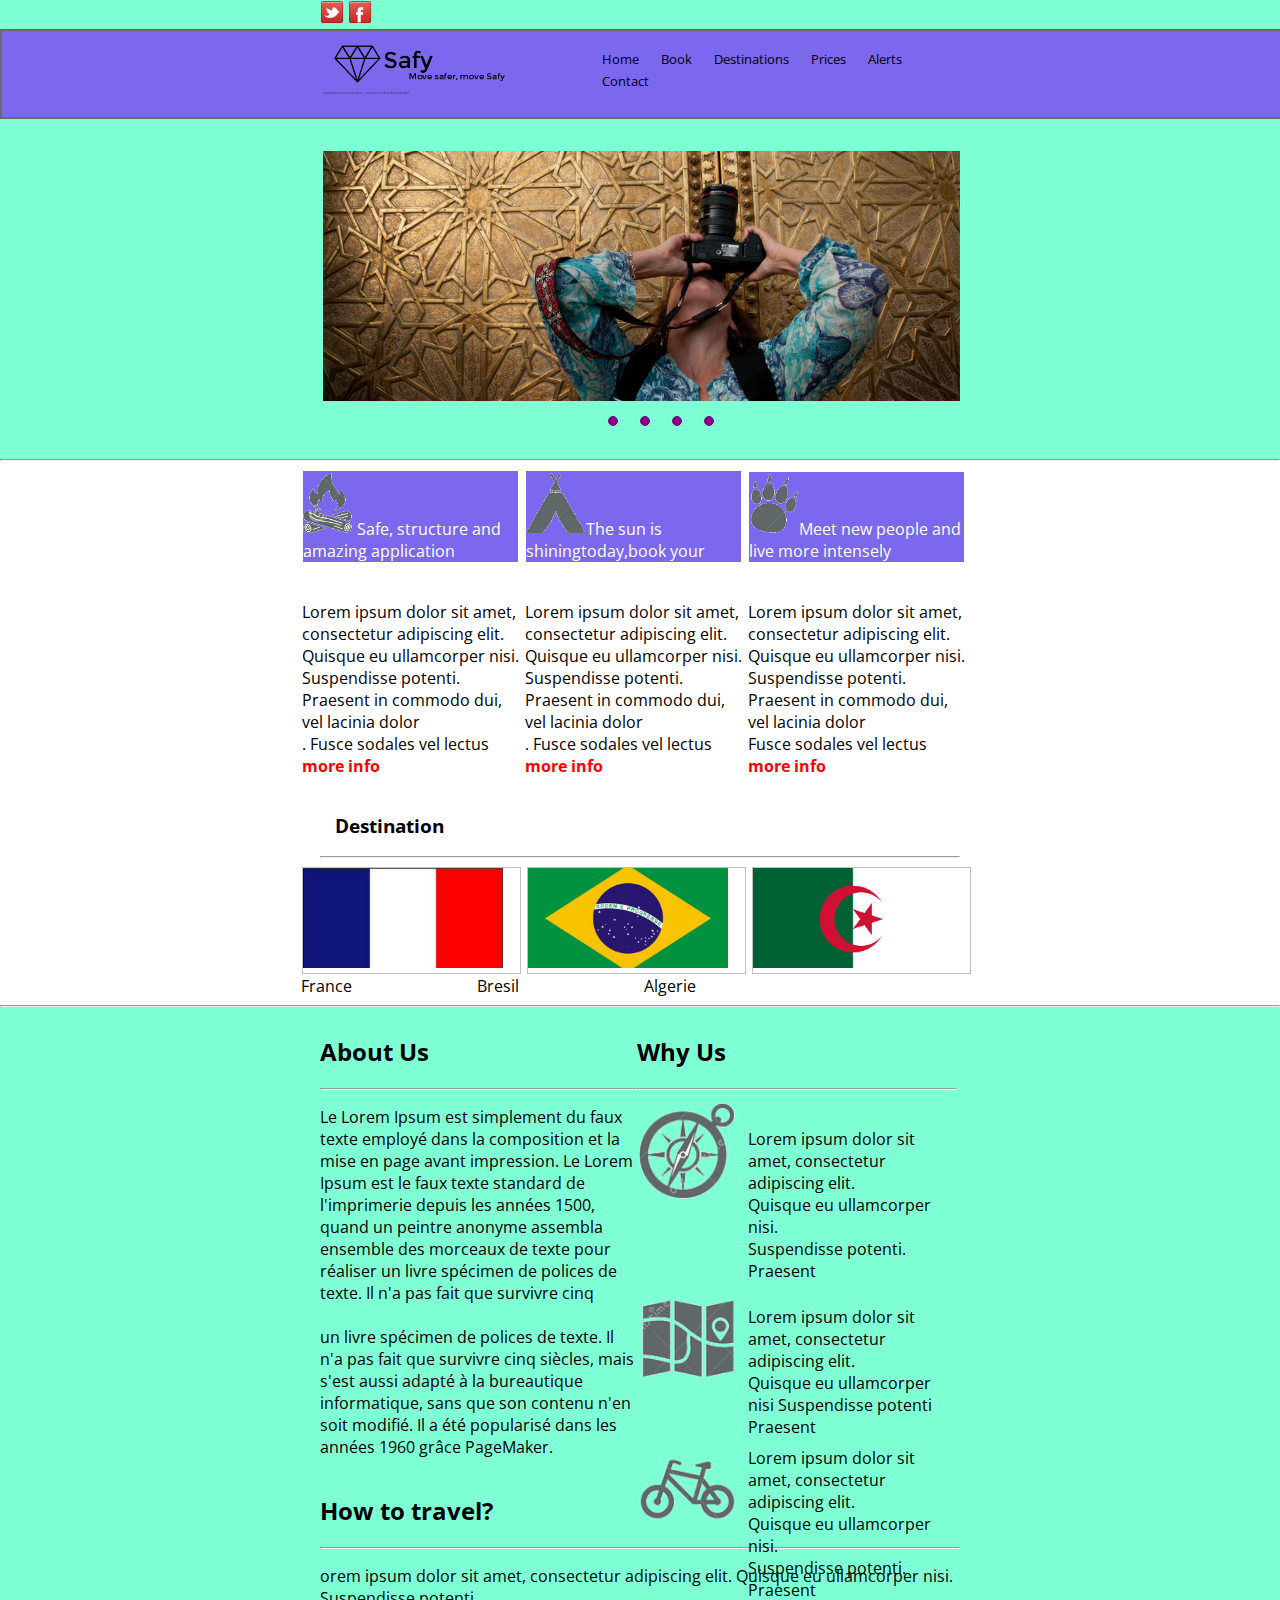
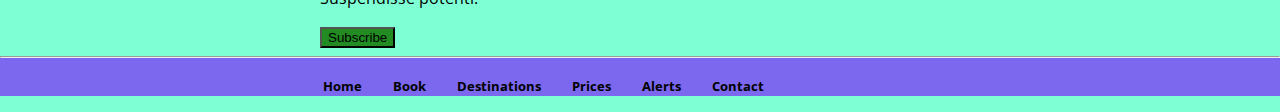
<file: CSS_Javascript_Maquette_Responsive/index.html>
<!DOCTYPE html>
<html lang="fr">
<head> 
	<title> CSS_Javascript_Maquette_Responsive</title>
	<meta charset="utf-8" />
	<link rel="stylesheet" type="text/css" href="style.css">
	<link href="https://fonts.googleapis.com/css?family=Open+Sans" rel="stylesheet">
	
</head>

<body>

	<header class="entete">
		<div class="images">
			<img src="images/twitter.png" alt="twitter"/>
			<img src="images/fcbk.png" alt="facebook"/>
		</div>
	</header>

	<nav>
		<div class="nav-conteneur">
		<div id="image"><img src="images/18.jpg" alt="18"/></div>
		

			<div class="conteneur-nav">
			
				<ul>
					<li>Home</li>
					<li>Book</li>
					<li>Destinations</li>
					<li>Prices</li>
					<li>Alerts</li>
					<li>Contact</li>
				</ul>
			</div>
		</div>
	</nav>
	<section class="slidershow">

		
		<div id="galerie">
			<ul>
				<li><img src="images/photographie.jpg" alt="photographie" /></li>
				<li><img src="images/nage.jpg" alt="planche" /></li>
				<li><img src="images/robeblue.jpg" alt="robe" /></li>
			</ul>
		</div>
	<div class="bullet">
		<ul>
			<li class="li1"></li>
			<li class="li2"></li>
			<li class="li3"></li>
			<li class="li4"></li>
			<li></li>
		</ul>
	</div>

		</section>
	
	<section class="destination">
	<hr>
		<article class="destinations">
			<div class="img-para">
				
					<div class="param-img">
						<div class="entete-param"><img src="images/fumée.png"  alt="fumée" class="fume" /><span> Safe, structure and amazing application</span>
						</div><br>
							<p>Lorem ipsum dolor sit amet, consectetur adipiscing elit.<br> Quisque eu ullamcorper nisi. Suspendisse potenti. Praesent in commodo dui, vel lacinia dolor<br>. Fusce sodales vel lectus <strong>more info</strong></p></div>

					<div class="param-img">
						<div class="entete-param"><img src="images/17.png" alt="17" id="triangle" /><span>The sun is shiningtoday,book your</span></div><br>
							<p> Lorem ipsum dolor sit amet, consectetur adipiscing elit.<br> Quisque eu ullamcorper nisi. Suspendisse potenti. Praesent in commodo dui, vel lacinia dolor<br>. Fusce sodales vel lectus <strong>more info</strong> </p></div>

					<div class="param-img">
						<div class="entete-param"><span><img src="images/ort.png" alt="ort" class="fume" />Meet new people and live more intensely</span></div><br>
							<p> Lorem ipsum dolor sit amet, consectetur adipiscing elit.<br> Quisque eu ullamcorper nisi. Suspendisse potenti. Praesent in commodo dui, vel lacinia dolor<br>Fusce sodales vel lectus <strong>more info</strong> </p>
					</div>
			</div>
			
			<h3>Destination</h3>
			<div class="hre"><hr></div>
		</article>
		<article class="pays">
			<div class="drapeau">
				<div class="nom-drapeau">
					<div class="drapeau__fr"><img src="images/drapeau-Français.jpg" alt="drapeau-Français"  /></div>
					
				</div>

				<div class="nom-drapeau">
					<div class="drapeau__fr"><img src="images/drapeau-bresilien.jpg" alt="drapeau-bresilien" /></div>
					
				</div>

				<div class="nom-drapeau">
					<div class="drapeau__fr"><img src="images/drapeau-Algerien.jpg" alt= "drapeau-Algerien" /></div>
					
				</div>
				<div class="nom-pays">
					<span>France</span>
					<span>Bresil</span>
					<span>Algerie</span>

				</div>
			</div>
		</article>
		<hr>
	</section>

	<section class="travel">
		<article class="travelto">
			<div class="About">
				<div class="about-us">
					<h2>About Us</h2>
					<hr>
					<p>Le Lorem Ipsum est simplement du faux texte employé dans la composition et la mise en page avant impression. Le Lorem Ipsum est le faux texte standard de l'imprimerie depuis les années 1500, quand un peintre anonyme assembla ensemble des morceaux de texte pour réaliser un livre spécimen de polices de texte. Il n'a pas fait que survivre cinq <br><br>un livre spécimen de polices de texte. Il n'a pas fait que survivre cinq siècles, mais s'est aussi adapté à la bureautique informatique, sans que son contenu n'en soit modifié. Il a été popularisé dans les années 1960 grâce PageMaker.</p>
				</div>
			</div>
			
			<div class="Aboute">
				<div class="why-us">
					<h2>Why Us</h2>
					<hr >
					<div class="why1"><img src="images/horlo.png" alt="horloge"/> <p>Lorem ipsum dolor sit amet, consectetur adipiscing elit.<br> Quisque eu ullamcorper nisi.<br> Suspendisse potenti. Praesent </p> </div>
					<div class="why1"><img src="images/15.png" alt="15"/><p>Lorem ipsum dolor sit amet, consectetur adipiscing elit.<br> Quisque eu ullamcorper nisi Suspendisse potenti Praesent </p> </div>
					<div class="why1"><img src="images/velo.png" alt="ort"/><p>Lorem ipsum dolor sit amet, consectetur adipiscing elit.<br> Quisque eu ullamcorper nisi.<br> Suspendisse potenti. Praesent </p> </div>
				</div>
			</div>
			<h2>How to travel?</h2>
			<hr>
			<!-- </div> -->
			<div class="art3">
				<p>orem ipsum dolor sit amet, consectetur adipiscing elit. Quisque eu ullamcorper nisi.<br>
				Suspendisse potenti.</p>
				<input type="button" value="Subscribe" id="bouton">
			</div>
	</article>
	</section>
	<footer>
		<hr>
		<div class="foot__ter">
				<ul>
					<li>Home</li>
					<li>Book</li>
					<li>Destinations</li>
					<li>Prices</li>
					<li>Alerts</li>
					<li>Contact</li>
				</ul>

		</div>
	</footer>
	
	</body>
	<script src="https://ajax.googleapis.com/ajax/libs/jquery/1.7.2/jquery.min.js"></script>
	<script type="text/javascript" src="script.js"></script>

</html>
</file>
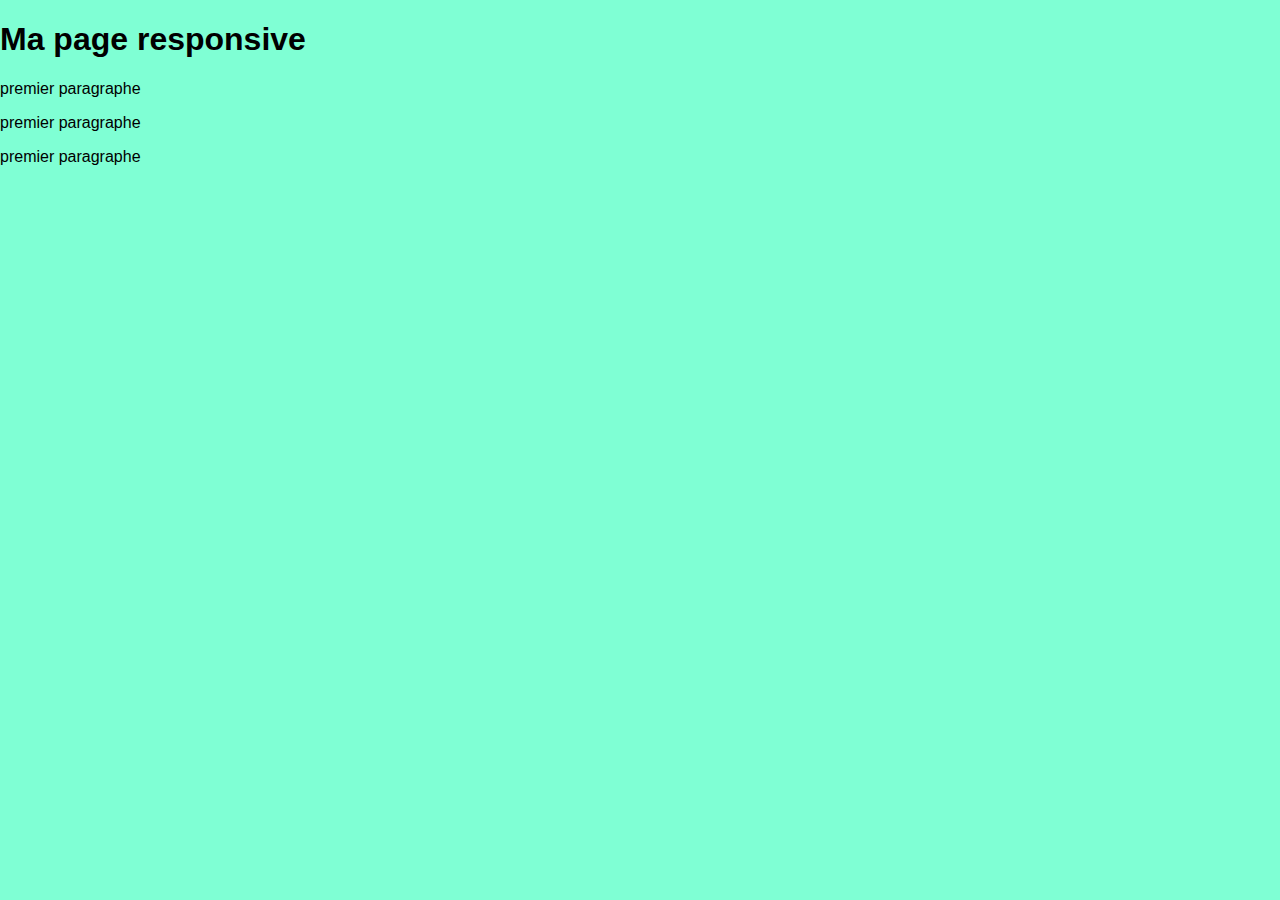
<file: CSS_Javascript_Maquette_Responsive/test.html>
<!DOCTYPE html>
<html lang="fr">
<head>
	<title>Test</title>
	<meta charset="utf-8">
	<meta name="viewport" content="width=device-width, initial-scale=1.0">
	<link rel="stylesheet" type="text/css" href="style.css">
</head>
<body>
	<h1>Ma page responsive</h1>
	<div>
		<p>premier paragraphe</p>
		<p>premier paragraphe</p>
		<p>premier paragraphe</p>
	</div>
</body>
</html>
</file>
<file: CSS_Javascript_Maquette_Responsive/style.css>
body{
	font-family: 'Open Sans', sans-serif;
	background-color: #7FFFD4;
	margin:0px;
	padding: 0px;
}



footer{
	background-color: #7B68EE;
	height: 100%;
}

.images{
	width: 50%;
	margin: 0px auto;
}
nav{
	width: 100%;
    height: 86px;
    border: 2px solid #696969;
    background-color: #7B68EE;
}

nav ul{
	list-style: none;
    width: 59%;
    float: right;
  
}

#galerie img{
	width: 100%;
	height: 250px;
}
.nav-conteneur{
	width: 50%;
	margin: 0px auto;
	
}

.hre{
	width: 50%;
	margin: 0px auto;
}

.fume{
	width: 50px;
}

.drapeau__fr img{
	width: 200px;
}

#triangle{
	width: 60px;
}

#image img{
	width: 200px;
}

.why1 img{
	width: 100px;
}

.play{
	position:absolute;    
	clip: rect(6px,58px,261px,0px);
    top: 99px;
}

.play-next{
	position: absolute;
    clip: rect(6px,86px,274px,43px);
    top: 99px;
   left: 588px;
}

#image{
	
    position: absolute;
    left: 25%;
}



li{
	display: inline-block;
	margin-left: 18px;
	font-size: 13px;
}
.slide{
	float: left;
	width: 50%;
	height: 358px;
}
.slides{
	width: calc(50%*4);
}
.slider{
	overflow: hidden;
    width: 50%;
    position: absolute;
    right: 50%;
    left: 25%;
	top:136px;

}
.slidershow{
	width: 100%;
	height: 300px;
}

.destination{
	background-color: #fff;
	width: 100%;
	margin: 0px auto;
}

.img-para{
	
	width: 50%;
	margin: 0px auto;
}

.param-img{
	
    width: 32.62%;
   
    margin: 1px;
   
    display: inline-block;
}

.entete-param{
	color: white;
	border: 1px solid ;
	background-color: #7B68EE;
}

.entete-param span{
	margin-top: 10px;
}


strong{
	color: red;
}

h3{
	margin-left: 335px;
}
.drapeau{
	
	width: 50%;
	margin: 0px auto;
}

.nom-drapeau{
	width: 32%;
   
    margin: 1px;
   
    display: inline-block;
    border: 1px solid silver;
}

.nom-pays span{
	display: inline-block;
	margin-right: 173px;
}

.travel{
	width: 100%;
	margin: 0px auto;
}
.travelto{
	width: 50%;
	margin: 0px auto;
	/*border: 1px solid ;*/
	/*display: inline-block;*/
}

.About{
	width: 49.5%;
    display: inline-block;
}

.Aboute{
	width: 25%;
    display: inline-block;
    position: absolute;
}
.why1 p{
	margin-left: 111px;
   /* width: 50%;*/
    margin-top: -80px;
}


#galerie{

    position:relative;

    height:200px;

    width:50%;

    margin:0px auto;
    margin-top: 32px;

}

#galerie ul li{

    position:absolute;

    top:0;

    left:-15px;
    list-style: none;

}

.controls{
   z-index: 1;
   position: absolute;
   margin-top: 100px;
}



.next{
   left: 585px;
   position: absolute;
   top: 0px;
   overflow: hidden;
   clip: rect(0px,100px,190px,45px);
   
}

.prev{
   left: 25px;
   position: absolute;
   top: 0px;
   clip: rect(0px,45px,200px,0px);
}

.next:hover{
   background-position:40px top; 
}

.prev:hover{
   background-position:-4px  top; 
}

.bullet ul {
  left: 43%;
  top: 393px;
  position: absolute;
}

.li1,.li2,.li3,.li4{
  border: 1px solid purple;
  width: 8px;
  height: 8px;
  border-radius: 10px;
  background-color: purple;
}



.nextbul{
   left: 350px;
   position: absolute;
   top: 0px;
   overflow: hidden;
   clip: rect(0px,100px,190px,47px);
   margin-top: 300px;
   
}

.prevbul{
   
   position: absolute;
   top: 0px;
   clip: rect(0px,45px,200px,0px);

}


.param1 p{
	display: inline-block;
}


.foot__ter ul li{
	font-weight: bold;
	margin-left: 27px;
}
.foot__ter{
	width: 60%;
	margin: 0px auto;
}

#bouton{
	background-color: #228B22;
}



@media screen and (min-width:1228px){
	.next{
		left: 523px;
	}
	

}

@media screen and (min-width: 781px) and (max-width:980px){
	
	.next{
		
		margin-left: -193px;
	}



}
@media screen and (min-width: 981px) and (max-width:1227px){
	.next{
	
   		left: 421px;
	}
	

}

@media screen and (min-width: 480px) and (max-width:1280px){
	
	.img-para{
		width: 53%;
		
	}

	.param-img{
		width: 32%;
	}

	.drapeau{
		width: 53%;
		
	}

	.drapeau__fr{
		width: 32%
	}
	.nom-pays span{
		margin-right:  121px;
	}

}
</file>
